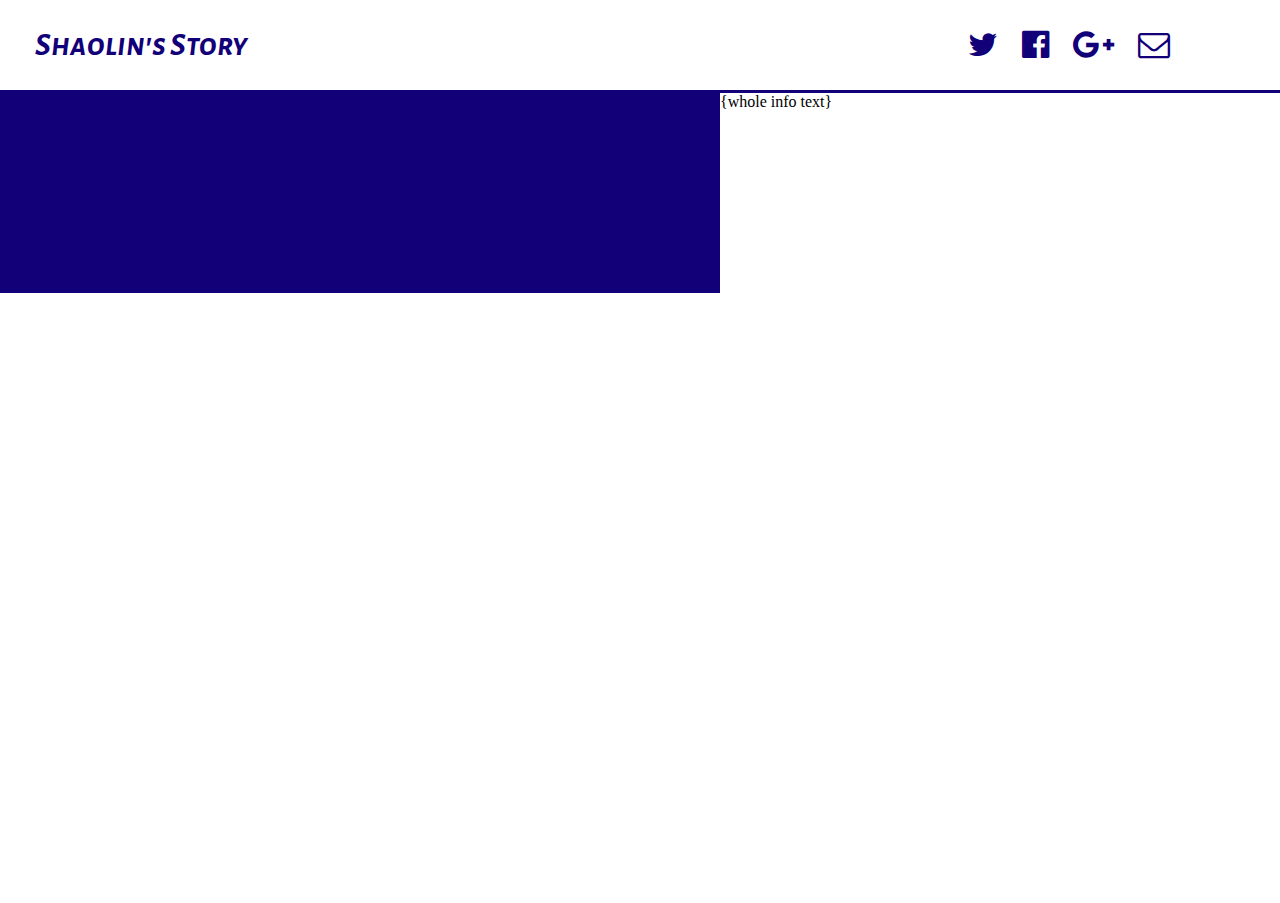
<file: about.html>
<!DOCTYPE html>
<html>

<head>
  <meta name="viewport" content="initial-scale=1.0, user-scalable=no">
  <meta charset="utf-8">
  <title>SI history app</title>
  <link rel="stylesheet" type="text/css" href="stylesheets/main.css">
  <link href='http://fonts.googleapis.com/css?family=Roboto:500' rel='stylesheet' type='text/css'>
  <link href='http://fonts.googleapis.com/css?family=Alegreya+Sans+SC:800italic' rel='stylesheet' type='text/css'>
  <link rel="stylesheet" href="https://maxcdn.bootstrapcdn.com/font-awesome/4.4.0/css/font-awesome.min.css">
</head>

<body>
  <nav class="navbar">
    <div class="nav-left">
      <h1>Shaolin's Story</h1>
    </div>
    <div class="nav-right">
      <i class="fa fa-twitter fa-2x"></i>
      <i class="fa fa-facebook-official fa-2x"></i>
      <i class="fa fa-google-plus fa-2x"></i>
      <i class="fa fa-envelope-o fa-2x"></i>
    </div>
  </nav>
  <div class="container">

    <div class="fourth">

    </div>

    <div class="fourth">

    </div>

    <div class="fourth">

    </div>

    <div class="fourth">

    </div>
    <div class="whole">
      <div class="whole-info">
        {whole info text}
      </div>
    </div>
</div>
</body>

</html>
</file>
<file: stylesheets/main.css>
/* line 2, ../sass/main.scss */
body {
  margin: 0 auto;
  -webkit-overflow-scrolling: touch;
}

/* line 6, ../sass/main.scss */
a {
  text-decoration: none;
}

/* line 9, ../sass/main.scss */
h1 {
  margin: 0;
  font-family: 'Alegreya Sans SC', sans-serif;
  font-style: italic;
  font-weight: bolder;
}

/* line 15, ../sass/main.scss */
.navbar {
  color: #120079;
  background-color: #fff;
  height: 10vh;
  display: flex;
  align-items: center;
  -webkit-align-items: center;
  display: -moz-box;
  display: -ms-flexbox;
  display: -webkit-flex;
  width: 100%;
  -webkit-justify-content: space-around;
  justify-content: space-around;
  border-bottom: #120079 3px solid;
}

/* line 30, ../sass/main.scss */
.nav-left {
  width: 70%;
  padding-left: 35px;
}

/* line 34, ../sass/main.scss */
.nav-right {
  width: 30%;
  align-items: center;
  text-align: center;
  padding: 0 35px;
}
/* line 39, ../sass/main.scss */
.nav-right i {
  padding: 0 10px;
  cursor: pointer;
}

/* line 44, ../sass/main.scss */
.container {
  height: 90vh;
  width: 100%;
  display: flex;
  display: -moz-box;
  display: -ms-flexbox;
  display: -webkit-flex;
  display: flex;
}

/* line 53, ../sass/main.scss */
#map {
  height: 100%;
  width: 70%;
  float: left;
}

/* line 58, ../sass/main.scss */
.landmarks {
  font-family: 'Roboto', sans-serif;
  font-weight: 500;
  height: 100%;
  width: 30%;
  float: left;
  overflow: scroll;
  padding: 0 0px;
  margin: auto;
}
/* line 67, ../sass/main.scss */
.landmarks ul {
  width: 100%;
  text-align: center;
  padding: 0;
  margin: 0;
}
/* line 72, ../sass/main.scss */
.landmarks ul li {
  text-decoration: none;
  color: #120079;
  list-style: none;
  padding: 25px 0;
  border-bottom: 2px #120079 solid;
  cursor: pointer;
}
/* line 80, ../sass/main.scss */
.landmarks ul li:hover {
  background-color: #f7f7f7 !important;
}
/* line 83, ../sass/main.scss */
.landmarks ul li:active {
  background-color: #f7f7f7;
}

/* line 88, ../sass/main.scss */
.gm-style .gm-style-iw {
  max-height: 300px;
  overflow-y: auto;
}
/* line 91, ../sass/main.scss */
.gm-style .gm-style-iw a {
  margin-bottom: 10px;
}

/* line 95, ../sass/main.scss */
.info_content {
  overflow: auto;
}
/* line 97, ../sass/main.scss */
.info_content a {
  margin-bottom: 10px;
}
/* line 100, ../sass/main.scss */
.info_content img {
  margin: auto;
  max-width: 300px;
}

/* line 107, ../sass/main.scss */
.fourth {
  width: 25%;
  height: 200px;
  background-color: #120079;
  color: #fff;
}

/* line 114, ../sass/main.scss */
.container {
  width: 1440px;
}

/* line 117, ../sass/main.scss */
.whole {
  width: 100%;
}

@media (max-width: 769px) {
  /* line 122, ../sass/main.scss */
  #map {
    height: 45vh;
    width: 100%;
    display: block;
  }

  /* line 127, ../sass/main.scss */
  .landmarks {
    height: 45vh;
    width: 100%;
    display: block;
    padding: 0;
  }

  /* line 133, ../sass/main.scss */
  .container {
    display: block;
  }

  /* line 136, ../sass/main.scss */
  h1 {
    font-size: 25px;
  }

  /* line 139, ../sass/main.scss */
  .nav-right {
    width: 0%;
    padding: 0;
  }
  /* line 142, ../sass/main.scss */
  .nav-right i {
    display: none;
  }

  /* line 145, ../sass/main.scss */
  .nav-left {
    width: 100%;
    padding: 0;
    text-align: center;
  }

  /* line 151, ../sass/main.scss */
  .info_content img {
    max-width: 400px;
  }
}
@media (max-width: 500px) {
  /* line 158, ../sass/main.scss */
  .info_content img {
    max-width: 300px;
  }
}
</file>
